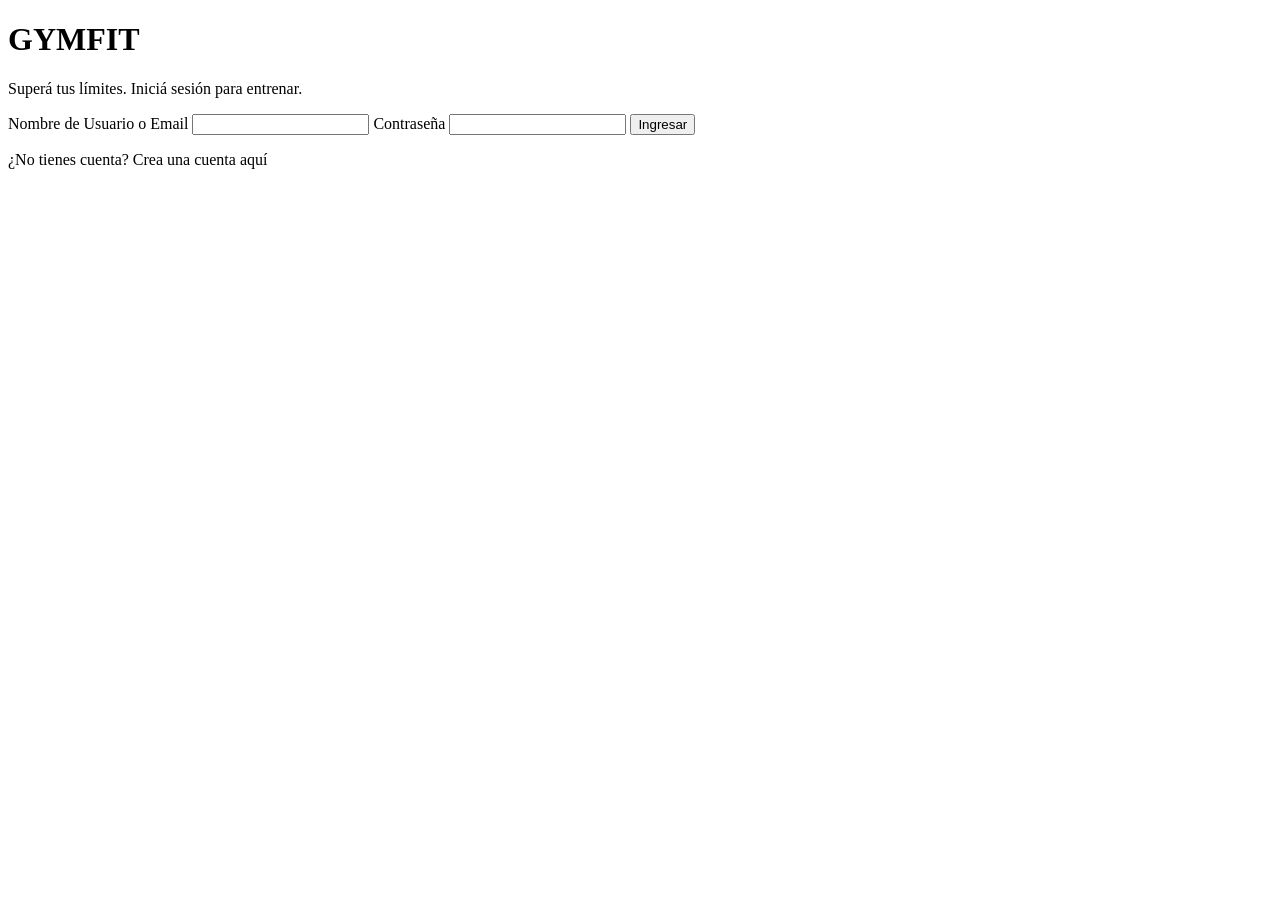
<file: src/main/resources/templates/index.html>
<!DOCTYPE html>
<html xmlns:th="http://www.thymeleaf.org" lang="es">
<head>
    <meta charset="UTF-8">
    <meta name="viewport" content="width=device-width, initial-scale=1.0">
    <title>GymFit | Iniciar Sesión</title>
    <link rel="stylesheet" th:href="@{/css/styles.css}">
</head>
<body class="bg-dark">

<div class="container-registro">
    <div class="login-card">
        <h1 class="gym-brand">GYMFIT</h1>
        <p>Superá tus límites. Iniciá sesión para entrenar.</p>

        <form>
            <label>Nombre de Usuario o Email</label>
            <input type="text">

            <label>Contraseña</label>
            <input type="password">

            <button type="submit" class="btn-gym">Ingresar</button>

            <div class="text-footer">
                <p>
                    ¿No tienes cuenta?
                    <a th:href="@{/crearCuenta}">Crea una cuenta aquí</a>
                </p>
            </div>
        </form>
    </div>
</div>

</body>
</html>
</file>
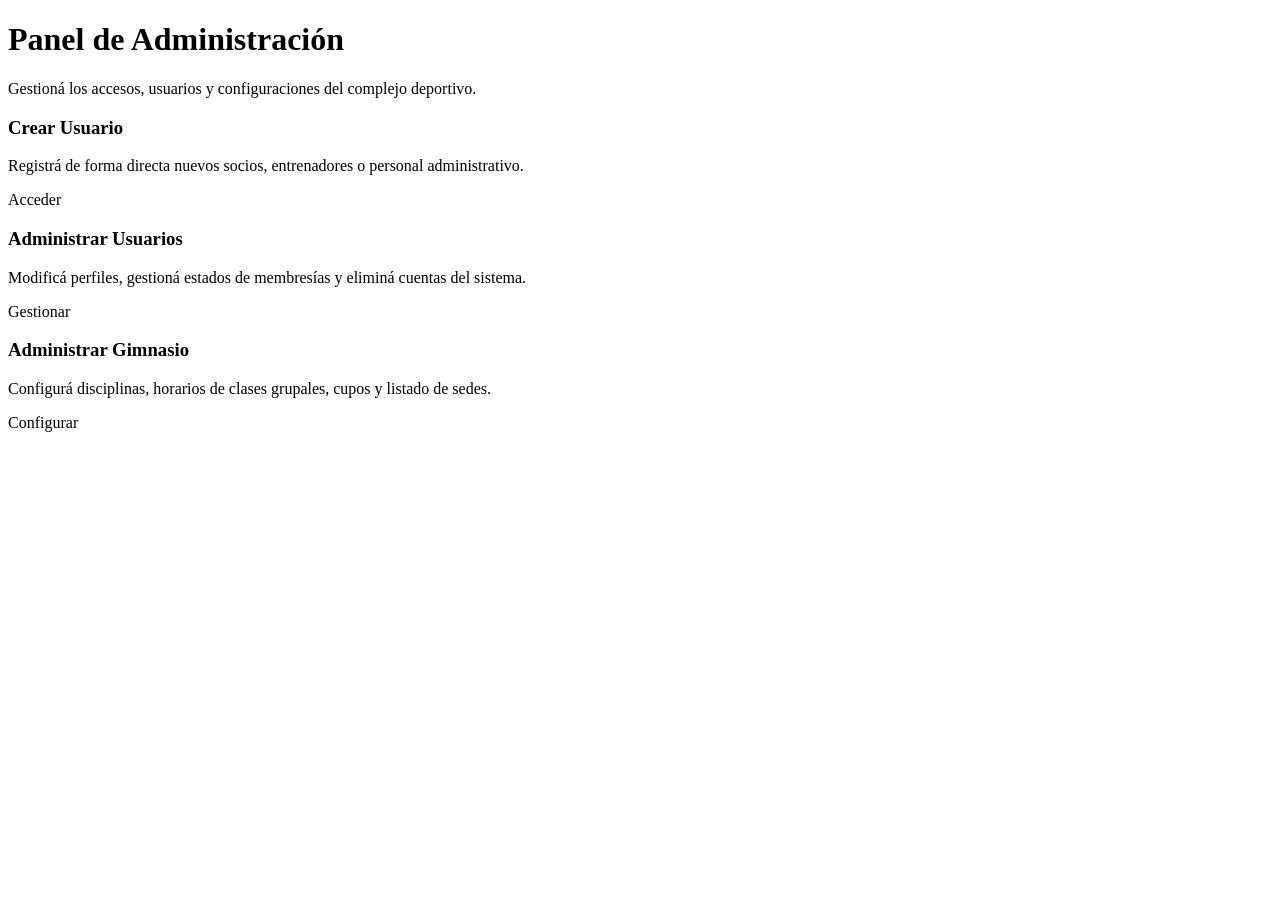
<file: src/main/resources/templates/dashboard-admin.html>
<!DOCTYPE html>
<html xmlns:th="http://www.thymeleaf.org" lang="es">
<head>
  <meta charset="UTF-8">
  <meta name="viewport" content="width=device-width, initial-scale=1.0">
  <title>GymFit | Panel de Administración</title>

  <link rel="stylesheet" th:href="@{/css/styles.css}">
  <link rel="stylesheet" th:href="@{/css/header.css}">
  <link rel="stylesheet" th:href="@{/css/footer.css}">
  <link rel="stylesheet" th:href="@{/css/dashboard-admin.css}"> </head>
<body class="bg-dark">

<div th:replace="~{layout-comun :: header-compartido}"></div>

<main class="dashboard-container">

  <div class="welcome-title">
    <h1>Panel de Administración</h1>
    <p>Gestioná los accesos, usuarios y configuraciones del complejo deportivo.</p>
  </div>

  <div class="admin-menu-grid">

    <div class="menu-card">
      <div>
        <h3>Crear Usuario</h3>
        <p>Registrá de forma directa nuevos socios, entrenadores o personal administrativo.</p>
      </div>
      <a th:href="@{/registro}" class="btn-gym btn-dashboard">Acceder</a>
    </div>

    <div class="menu-card">
      <div>
        <h3>Administrar Usuarios</h3>
        <p>Modificá perfiles, gestioná estados de membresías y eliminá cuentas del sistema.</p>
      </div>
      <a th:href="@{/admin/usuarios}" class="btn-gym btn-dashboard">Gestionar</a>
    </div>

    <div class="menu-card">
      <div>
        <h3>Administrar Gimnasio</h3>
        <p>Configurá disciplinas, horarios de clases grupales, cupos y listado de sedes.</p>
      </div>
      <a th:href="@{/admin/gimnasio}" class="btn-gym btn-dashboard">Configurar</a>
    </div>

  </div>

</main>

<div th:replace="~{layout-comun :: footer-compartido}"></div>

</body>
</html>
</file>
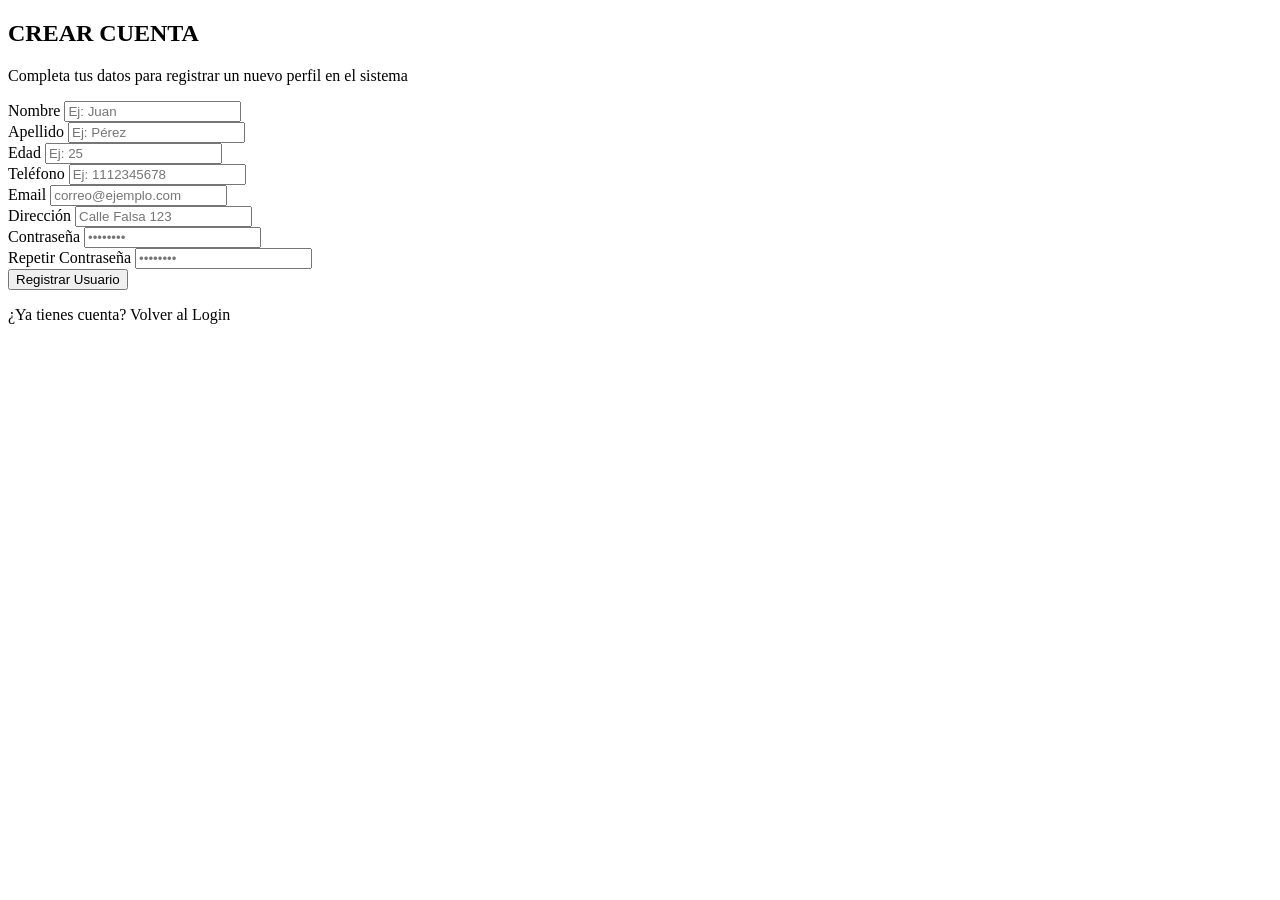
<file: src/main/resources/templates/formularioRegistro.html>
<!DOCTYPE html>
<html xmlns:th="http://www.thymeleaf.org" lang="es">
<head>
    <meta charset="UTF-8">
    <meta name="viewport" content="width=device-width, initial-scale=1.0">
    <title>GymFit | Crear Cuenta</title>

    <link rel="stylesheet" th:href="@{/css/styles.css}">
    <link rel="stylesheet" th:href="@{/css/registro.css}">
</head>
<body>

<main class="contenedor-registro">
    <div class="tarjeta-formulario">

        <div class="encabezado-formulario">
            <h2 class="marca-gimnasio">CREAR CUENTA</h2>
            <p>Completa tus datos para registrar un nuevo perfil en el sistema</p>
        </div>

        <form th:action="@{/registroUsuario}" th:object="${usuario}" method="POST" class="cuadricula-formulario">

            <div class="grupo-formulario">
                <label for="nombre">Nombre</label>
                <input type="text" th:field="*{nombre}" id="nombre" name="nombre" placeholder="Ej: Juan" required>
            </div>

            <div class="grupo-formulario">
                <label for="apellido">Apellido</label>
                <input type="text" th:field="*{apellido}" id="apellido" name="apellido" placeholder="Ej: Pérez" required>
            </div>

            <div class="grupo-formulario">
                <label for="edad">Edad</label>
                <input type="number" th:field="*{edad}" id="edad" name="edad" placeholder="Ej: 25" min="12" required>
            </div>

            <div class="grupo-formulario">
                <label for="telefono">Teléfono</label>
                <input type="text" th:field="*{telefono}" id="telefono" name="telefono" placeholder="Ej: 1112345678">
            </div>

            <div class="grupo-formulario columna-completa">
                <label for="email">Email</label>
                <input type="email" th:field="*{email}" id="email" name="email" placeholder="correo@ejemplo.com" required>
            </div>

            <div class="grupo-formulario columna-completa">
                <label for="direccion">Dirección</label>
                <input type="text" th:field="*{direccion}" id="direccion" name="direccion" placeholder="Calle Falsa 123">
            </div>

            <div class="grupo-formulario">
                <label for="password">Contraseña</label>
                <input type="password" th:field="*{password}" id="password" name="password" placeholder="••••••••" required>
            </div>

            <div class="grupo-formulario">
                <label for="repetirPassword">Repetir Contraseña</label>
                <input type="password" id="repetirPassword" name="repetirPassword" placeholder="••••••••" required>
            </div>

            <div class="columna-completa">
                <button type="submit" class="boton-gimnasio">Registrar Usuario</button>
            </div>

        </form>

        <div class="pie-formulario">
            <p>¿Ya tienes cuenta? <a th:href="@{/login}">Volver al Login</a></p>
        </div>

    </div>
</main>


</body>
</html>
</file>
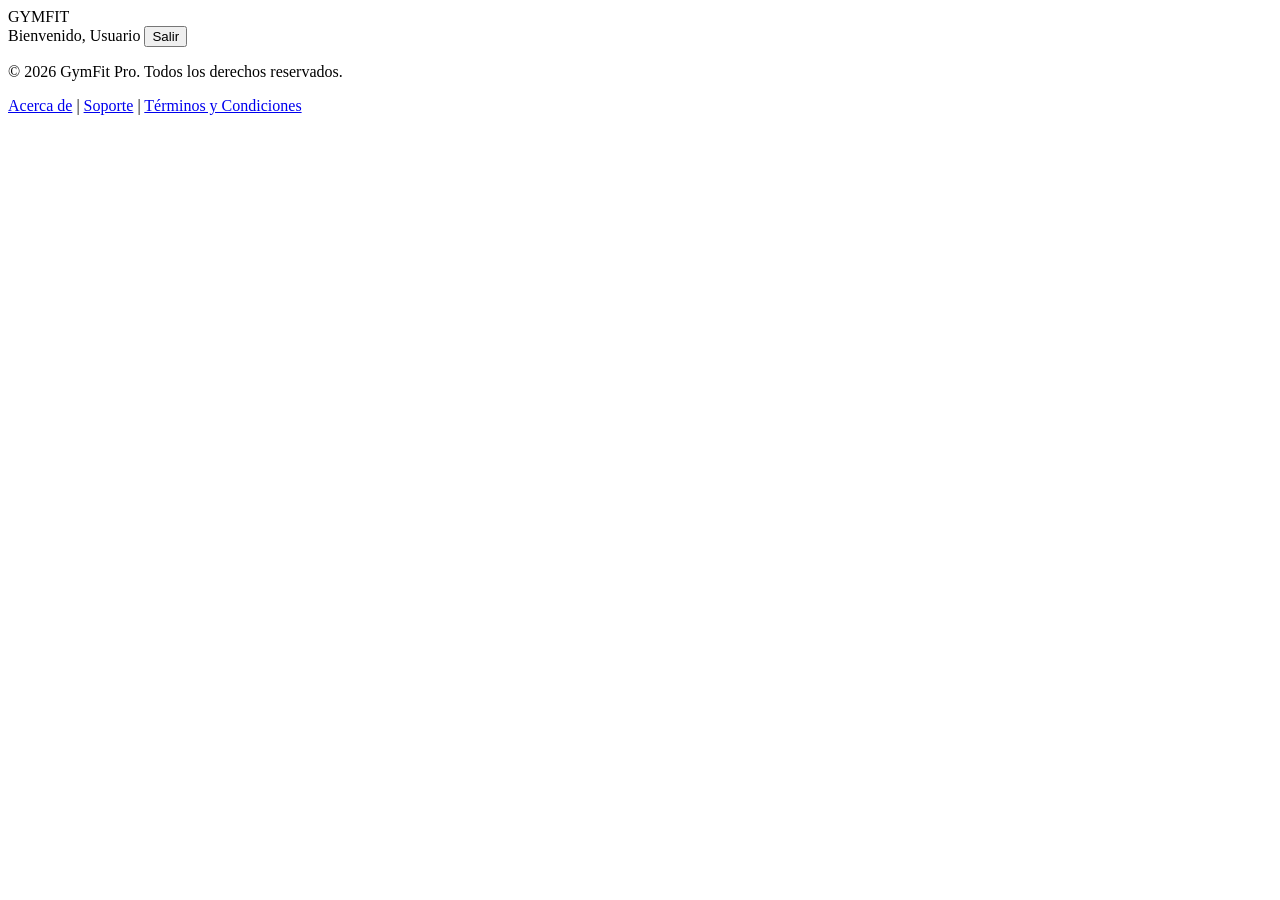
<file: src/main/resources/templates/fragments.html>
<!DOCTYPE html>
<html xmlns:th="http://www.thymeleaf.org" lang="es">
<head></head>
<body>

<header th:fragment="header" class="gym-header">
    <a th:href="@{/home}" class="header-brand">GYMFIT</a>

    <div class="header-user">
            <span class="user-welcome">
                Bienvenido, <span class="user-name" th:text="${session.usuario.nombre}">Usuario</span>
            </span>
        <form th:action="@{/logout}" method="GET" style="display: inline;">
            <button type="submit" class="btn-logout">Salir</button>
        </form>
    </div>
</header>


<footer th:fragment="footer" class="gym-footer">
    <div class="footer-content">
        <p>© 2026 GymFit Pro. Todos los derechos reservados.</p>
        <div class="footer-links">
            <a href="#">Acerca de</a> |
            <a href="#">Soporte</a> |
            <a href="#">Términos y Condiciones</a>
        </div>
    </div>
</footer>

</body>
</html>
</file>
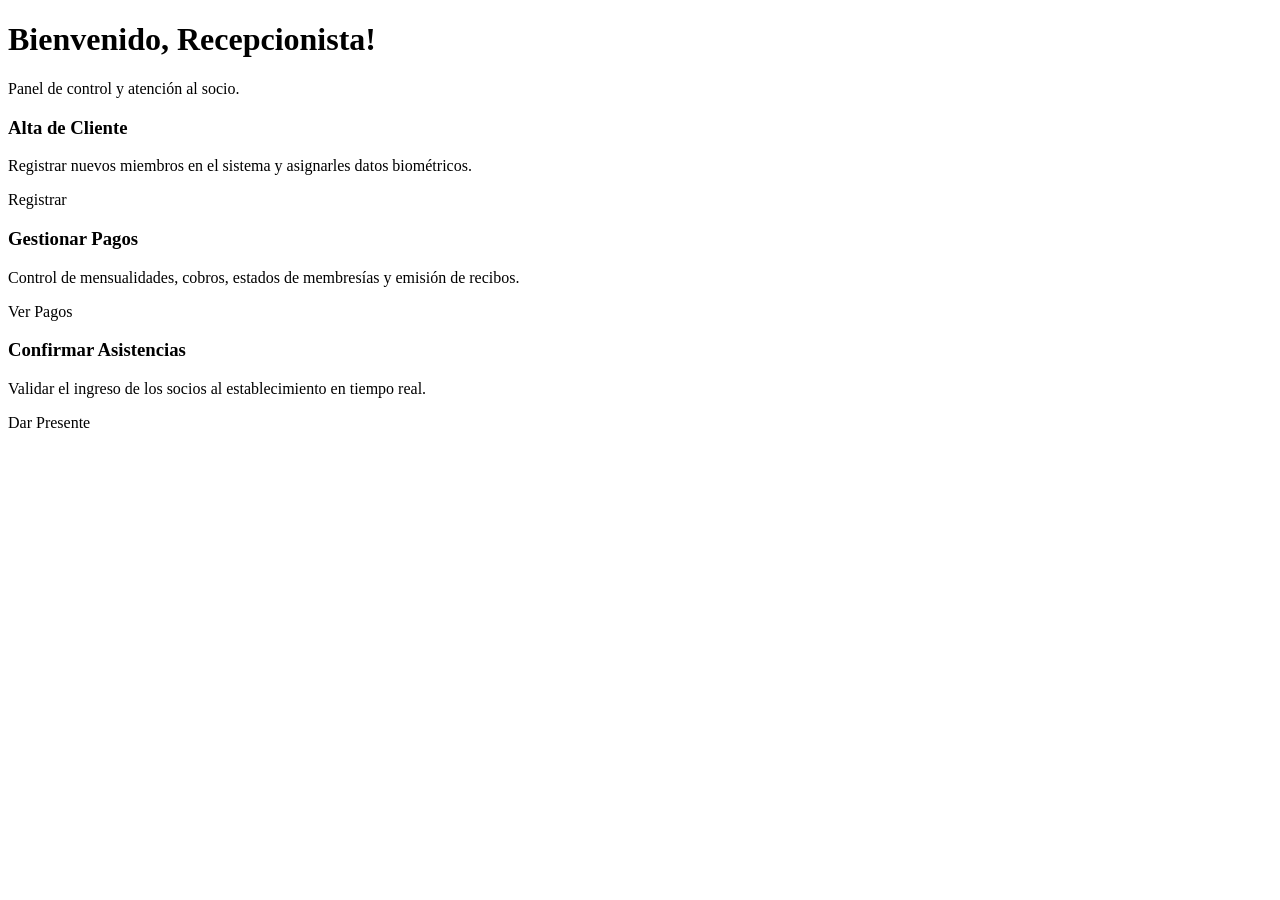
<file: src/main/resources/templates/home.html>
<!DOCTYPE html>
<html xmlns:th="http://www.thymeleaf.org" lang="es">
<head>
    <meta charset="UTF-8">
    <meta name="viewport" content="width=device-width, initial-scale=1.0">
    <title>GymFit | Panel Recepción</title>

    <link rel="stylesheet" th:href="@{/css/styles.css}">
    <link rel="stylesheet" th:href="@{/css/header.css}">
    <link rel="stylesheet" th:href="@{/css/footer.css}">
    <link rel="stylesheet" th:href="@{/css/home.css}">
</head>
<body class="bg-dark">

<div th:replace="~{fragments :: header}"></div>

<main class="home-container">

    <div class="welcome-section">
        <h1>Bienvenido, <span th:text="${session.usuario.nombre}">Recepcionista</span>!</h1>
        <p>Panel de control y atención al socio.</p>
    </div>

    <div class="recepcion-grid">

        <div class="menu-option-card">
            <div class="card-info">
                <h3>Alta de Cliente</h3>
                <p>Registrar nuevos miembros en el sistema y asignarles datos biométricos.</p>
            </div>
            <a th:href="@{/recepcion/clientes/alta}" class="btn-gym btn-home">Registrar</a>
        </div>

        <div class="menu-option-card">
            <div class="card-info">
                <h3>Gestionar Pagos</h3>
                <p>Control de mensualidades, cobros, estados de membresías y emisión de recibos.</p>
            </div>
            <a th:href="@{/recepcion/pagos}" class="btn-gym btn-home">Ver Pagos</a>
        </div>

        <div class="menu-option-card">
            <div class="card-info">
                <h3>Confirmar Asistencias</h3>
                <p>Validar el ingreso de los socios al establecimiento en tiempo real.</p>
            </div>
            <a th:href="@{/recepcion/asistencias}" class="btn-gym btn-home">Dar Presente</a>
        </div>

    </div>

</main>

<div th:replace="~{fragments :: footer}"></div>

</body>
</html>
</file>
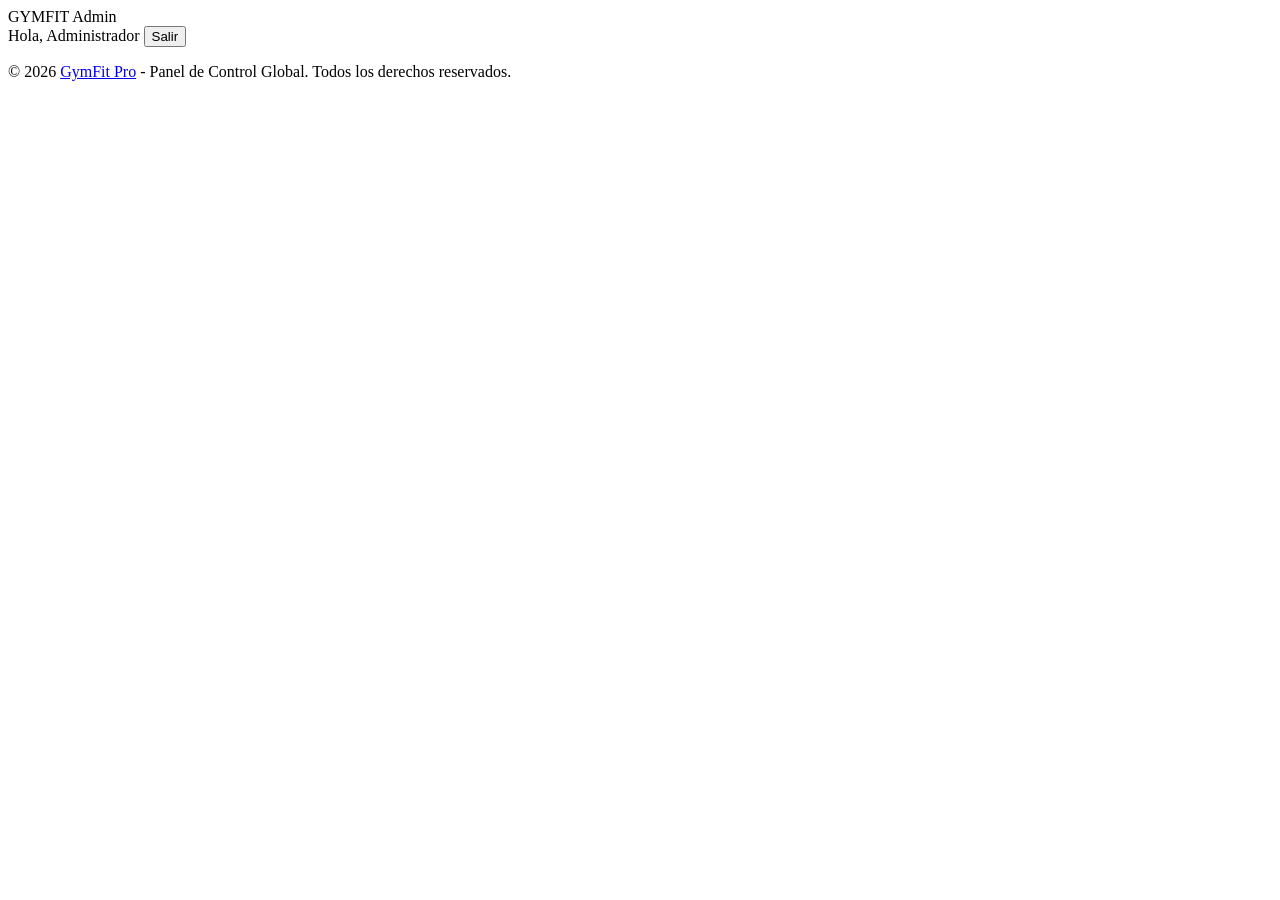
<file: src/main/resources/templates/layout-base.html>
<!DOCTYPE html>
<html xmlns:th="http://www.thymeleaf.org" lang="es">
<head></head>
<body>

<header th:fragment="header-compartido" class="gym-header">
  <a th:href="@{/dashboard/admin}" class="header-brand">GYMFIT Admin</a>

  <div class="header-user">
            <span class="user-welcome">
                Hola, <span class="user-name" th:text="${nombreUsuario}">Administrador</span>
            </span>
    <form th:action="@{/logout}" method="POST" style="display: inline;">
      <button type="submit" class="btn-logout">Salir</button>
    </form>
  </div>
</header>

<footer th:fragment="footer-compartido" class="gym-footer">
  <p>© 2026 <a href="#">GymFit Pro</a> - Panel de Control Global. Todos los derechos reservados.</p>
</footer>

</body>
</html>
</file>
